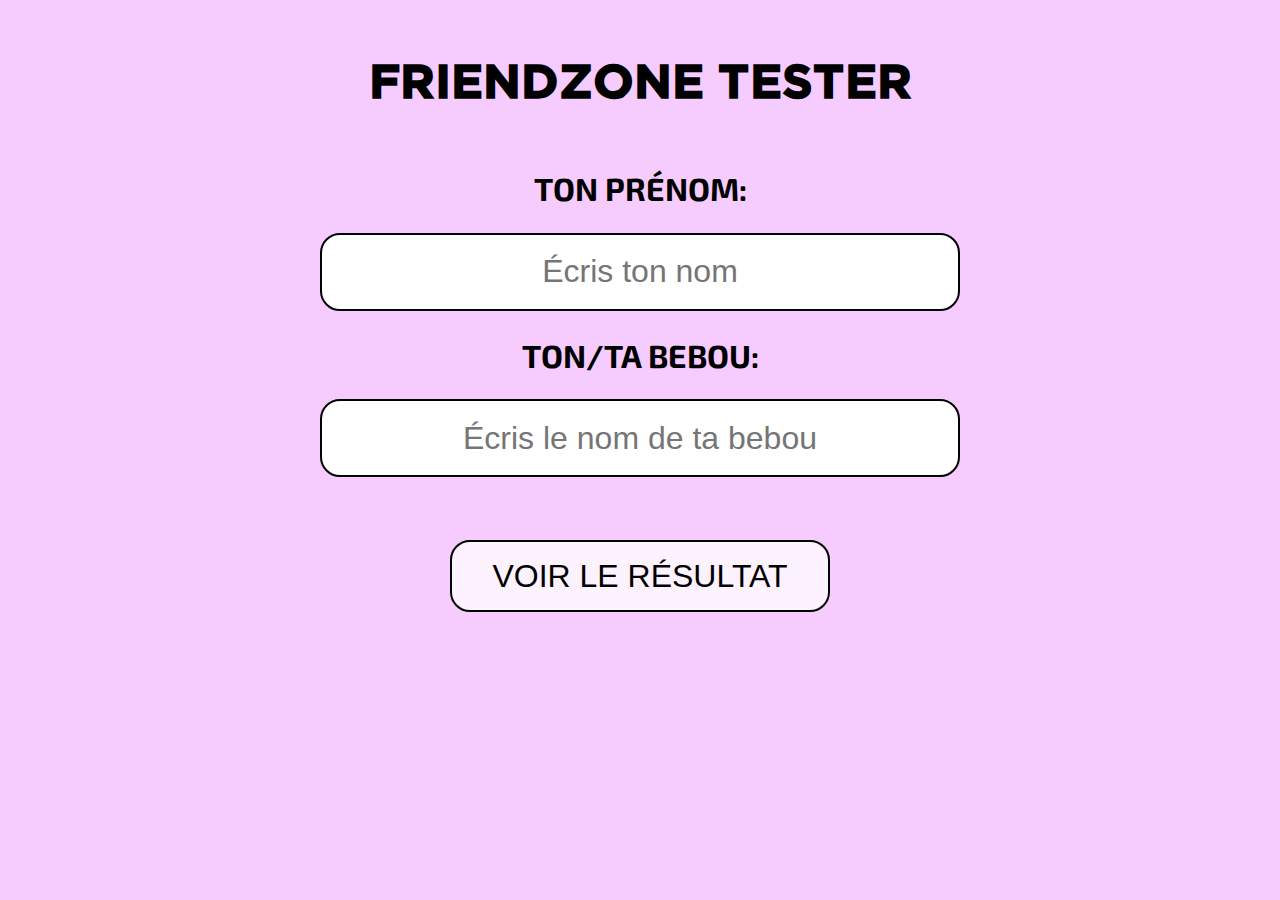
<file: index.html>
<!DOCTYPE html>
<html lang="en" xmlns="http://www.w3.org/1999/html">
<head>
    <meta charset="UTF-8">
    <title>FRIENDZONE TESTER</title>
    <link rel="stylesheet" href="style.css">
</head>
<body>
    <h1>FRIENDZONE TESTER</h1>
    <form id="noms" method="post">
        <label for="nom">TON PRÉNOM:</label>
        <input type="text" name="nom" id="nom" placeholder="Écris ton nom">
        <label for="bebou">TON/TA BEBOU:</label>
        <input type="text" name="bebou" id="bebou" placeholder="Écris le nom de ta bebou">
        <input type="submit" value="VOIR LE RÉSULTAT" id="submit">
    </form>
</body>
<script src="script.js"></script>
</html>
</file>
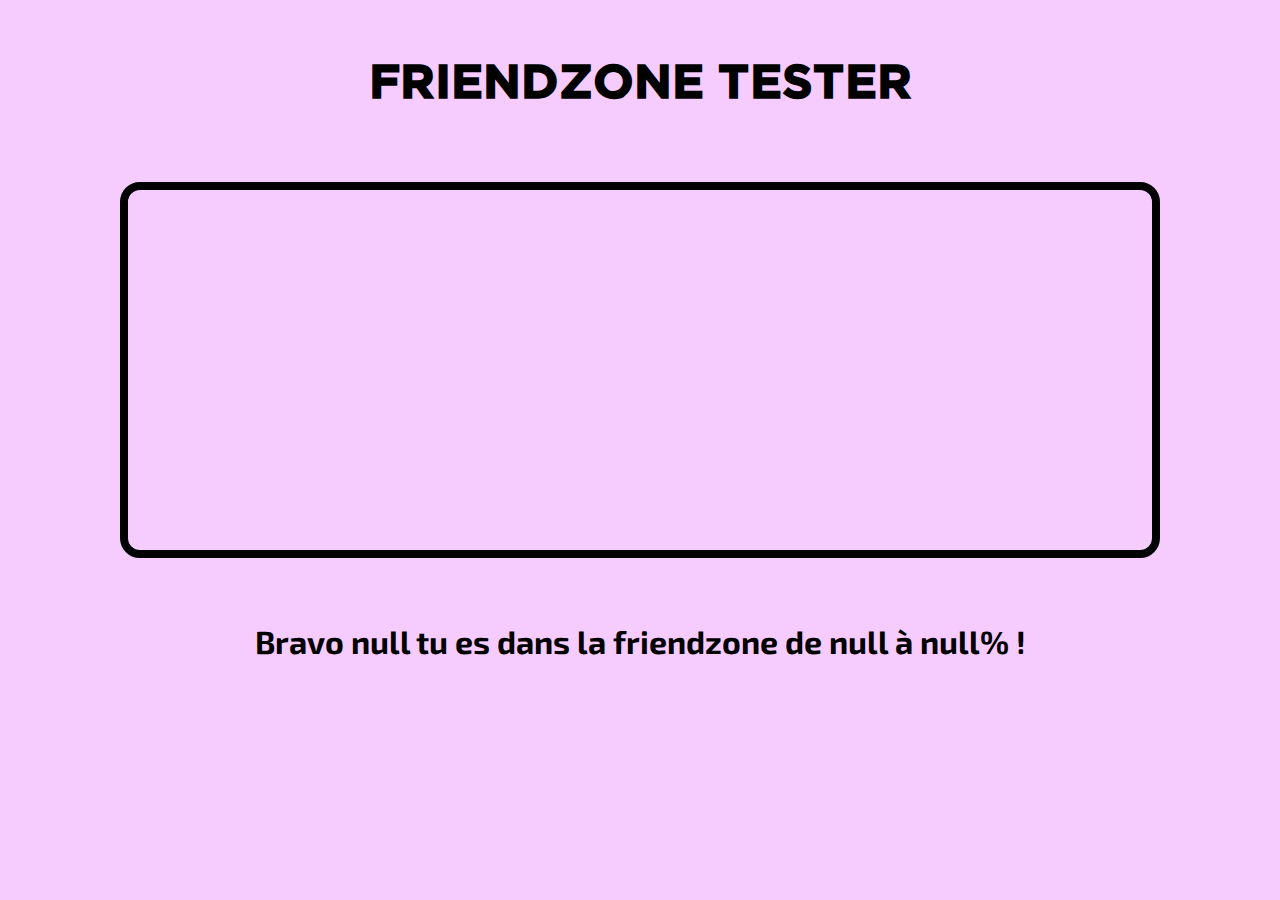
<file: result.html>
<!DOCTYPE html>
<html lang="en">
<head>
    <meta charset="UTF-8">
    <title>FRIENDZONE TESTER</title>
    <link rel="stylesheet" href="result.css">
</head>
<body>
    <h1>FRIENDZONE TESTER</h1>
    <div id="result">
        <div id="jauge"></div>
    </div>
    <div id="h2container">
        <h2></h2>
    </div>
</body>
<script src="result.js"></script>
</html>
</file>
<file: style.css>
@font-face {
    font-family: 'exo2';
    src: url('exo2.ttf');
}

@font-face {
    font-family: 'gotham';
    src: url('gotham.ttf');
}

body {
    background-color: #f6ccff;
}

h1 {
    text-align: center;
    margin-top: 5%;
    font-family: 'gotham', serif;
    font-size: 3em;
}

form {
    margin-top: 5%;
    font-family: 'exo2', serif;
    font-weight: bold;
    font-size: 2em;
}

label, input {
    display: block;
    margin: 2% auto;
    text-align: center;
}

input {
    font-size: 1em;
    width: 50%;
    height: 8vh;
    border-radius: 20px;
    border: 2px solid #000000;
}

#submit {
    width: 30%;
    margin-top: 5%;
    background-color: #fdf3ff;
}
</file>
<file: result.css>
@font-face {
    font-family: 'exo2';
    src: url('exo2.ttf');
}

@font-face {
    font-family: 'gotham';
    src: url('gotham.ttf');
}

body {
    background-color: #f6ccff;
}

h1 {
    text-align: center;
    margin-top: 5%;
    font-family: 'gotham', serif;
    font-size: 3em;
}

h2 {
    font-family: 'exo2', serif;
    font-size: 2em;
}

#result {
    margin: 6% auto;
    width: 80vw;
    height: 40vh;
    border-radius: 20px;
    border: 8px solid #000000;
}

#jauge {
    height: 100%;
    background-color: #ea39cd;
    width: 0;
    left: 0;
    border-top-left-radius: 12px;
    border-bottom-left-radius: 12px;
}

#h2container {
    margin-top: -3%;
    display: flex;
    justify-content: center;
    align-items: center;
}
</file>
